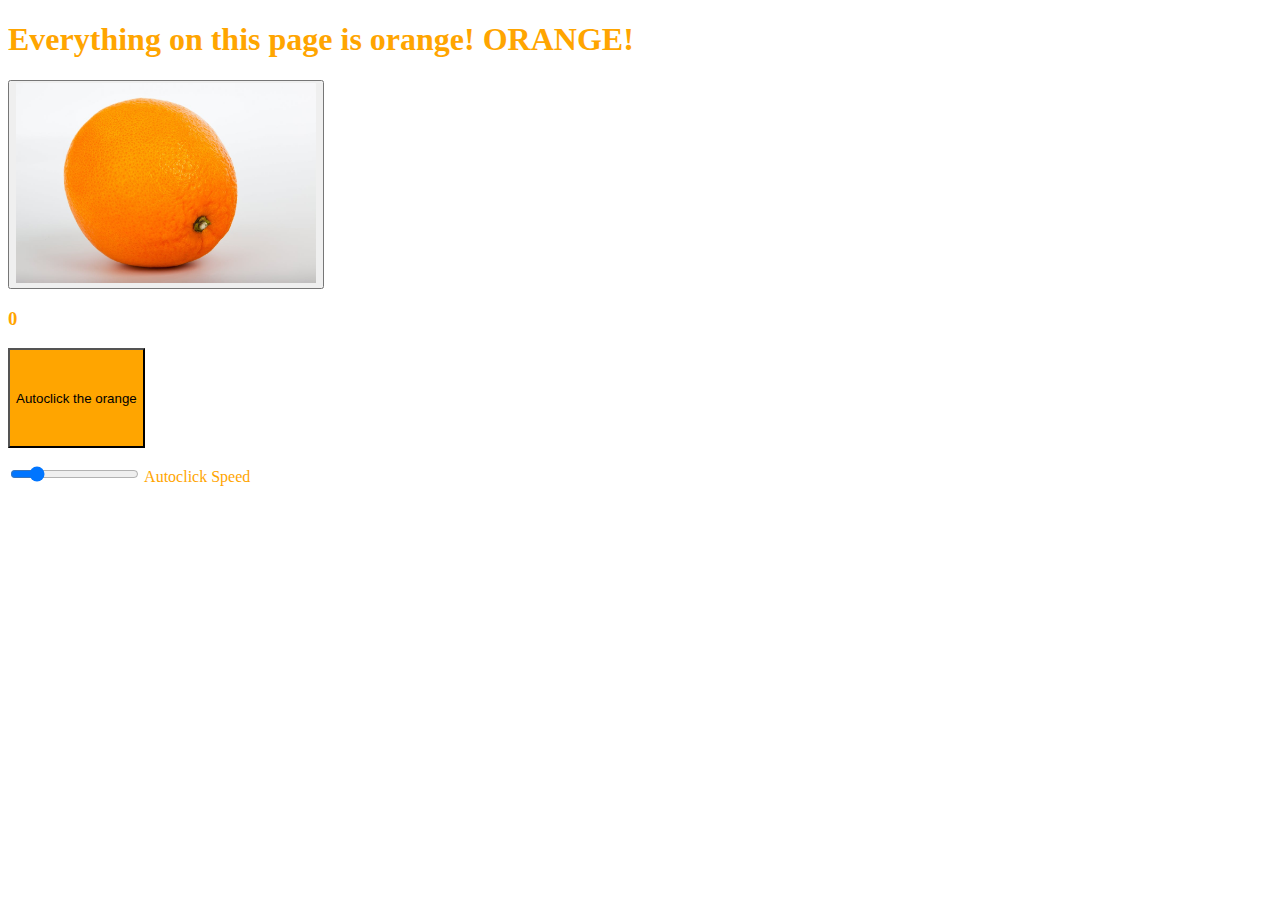
<file: orange.html>
<!DOCTYPE html>
<html>
  <head>
    <meta charset="UTF-8">
    <title>title</title>
	<link rel="stylesheet" type="text/css" href="style.css" />
  </head>
  <body>
	<audio id = "orangeSound" src = "orange.mp3"> </audio>
    <h1>
      Everything on this page is orange! ORANGE!
    </h1>
	<button type = "image" onclick = "update()">
	  <img id = "orangePicture" src="orange.jpg" 
	  style="height:200px;"/>
	</button>
	
	<h3 id = "clickCounter" style = "color:orange"> 0 </h3>
	
	<button type = "autoClick" onclick = "toggleAuto()" id = "autoclickButton"
	style = "height:100px; background-color:orange">
	  Autoclick the orange
	</button>
	
	<p>
      <input type = 'range' id = 'autoclickSpeed' value = '5' min = '1' max = '25'> Autoclick Speed </input>
    </p>
	
  </body>
  
  <script>
	var i = 0;
	var speed = 5;
	var clickLoop;
	var autoClicking = false;
	
	document.addEventListener('DOMContentLoaded', function() {
		document.getElementById("autoclickSpeed").addEventListener('input', updateSpeed);
	});

	function update() {
		addOne(); 
		playOrangeSound();
	};
	function addOne() {
		i++;
		document.getElementById("clickCounter").innerHTML = i;
		img = document.getElementById("orangePicture");
		img.style.height = (img.height + 3) + "px";
	};
	function playOrangeSound() {
		document.getElementById("orangeSound").load();
		document.getElementById("orangeSound").play();
	};
	function toggleAuto() {
		var acButton = document.getElementById("autoclickButton")
		autoClicking = !autoClicking;
		if(autoClicking) {
			clickLoop = setInterval(function(){update()}, 3500/speed);
			acButton.innerHTML = "Autoclick Enabled";
			acButton.style.fontWeight = "1000";
		} else {
			clearInterval(clickLoop);
			acButton.innerHTML = "Autoclick Disabled";
			acButton.style.fontWeight = "normal";
		}
	};
	function updateSpeed() {
		speed = parseInt(document.getElementById("autoclickSpeed").value);
		clearInterval(clickLoop);
		if(autoClicking) {
			clickLoop = setInterval(function(){update()}, 3500/speed);
		}
	};
	
	
	
	
  </script>
</html>
</file>
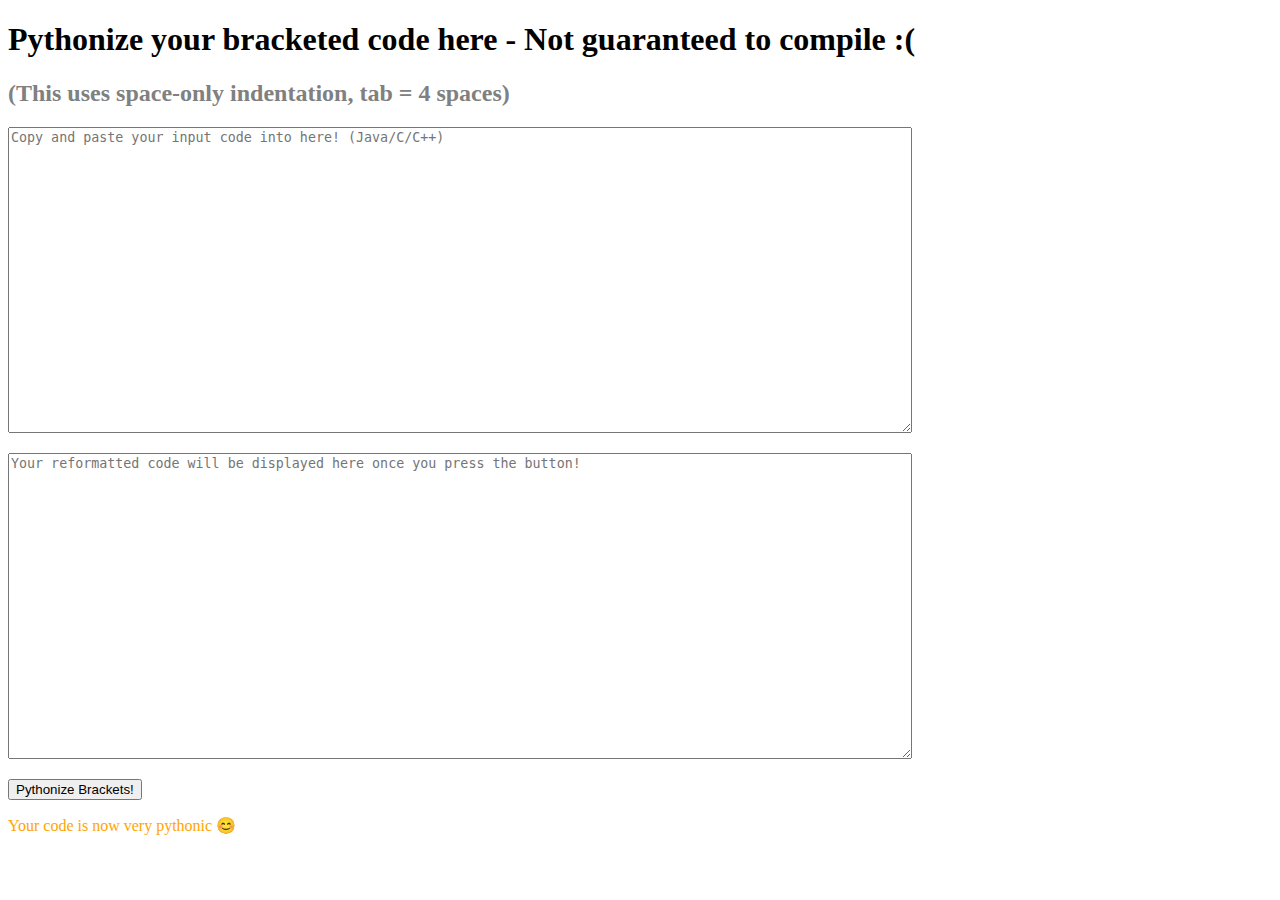
<file: trollPython.html>
<!DOCTYPE html>
<html>
  <head>
    <meta charset="UTF-8">
    <title>title</title>
	<link rel="stylesheet" type="text/css" href="style.css" />
	</head>
	<h1 style = "color:black"> Pythonize your bracketed code here - Not guaranteed to compile :(</h1> 
	<h2 style = "color:gray"> (This uses space-only indentation, tab = 4 spaces) </h2>
  <body>
		
	<p>
		<textarea rows = "20" cols = "110" id = "input_box" placeholder = "Copy and paste your input code into here! (Java/C/C++)"></textarea>
	</p>

	<p>
		<textarea rows = "20" cols = "110" id = "output_box" onchange="auto_grow(this)" placeholder = "Your reformatted code will be displayed here once you press the button!"></textarea>
	</p>

	<button id = "pythonize_button"> Pythonize Brackets! </button>
	<p> Your code is now very pythonic 😊 </p>

	<script>
	button = document.getElementById("pythonize_button")
	button.addEventListener('click', function() {
		pythonized_code = pythonize(document.getElementById('input_box').value);
		document.getElementById("output_box").value = pythonized_code;
	})
	</script>
	</body>

	<script>
	maxHeight = "500px";
	function auto_grow(element) {
		element.style.maxHeight = maxHeight;
  	element.style.height = (element.scrollHeight)+"px";
	}

	</script>

	<script type = "text/javascript" src = "pythonize.js"> </script> 


</html>
</file>
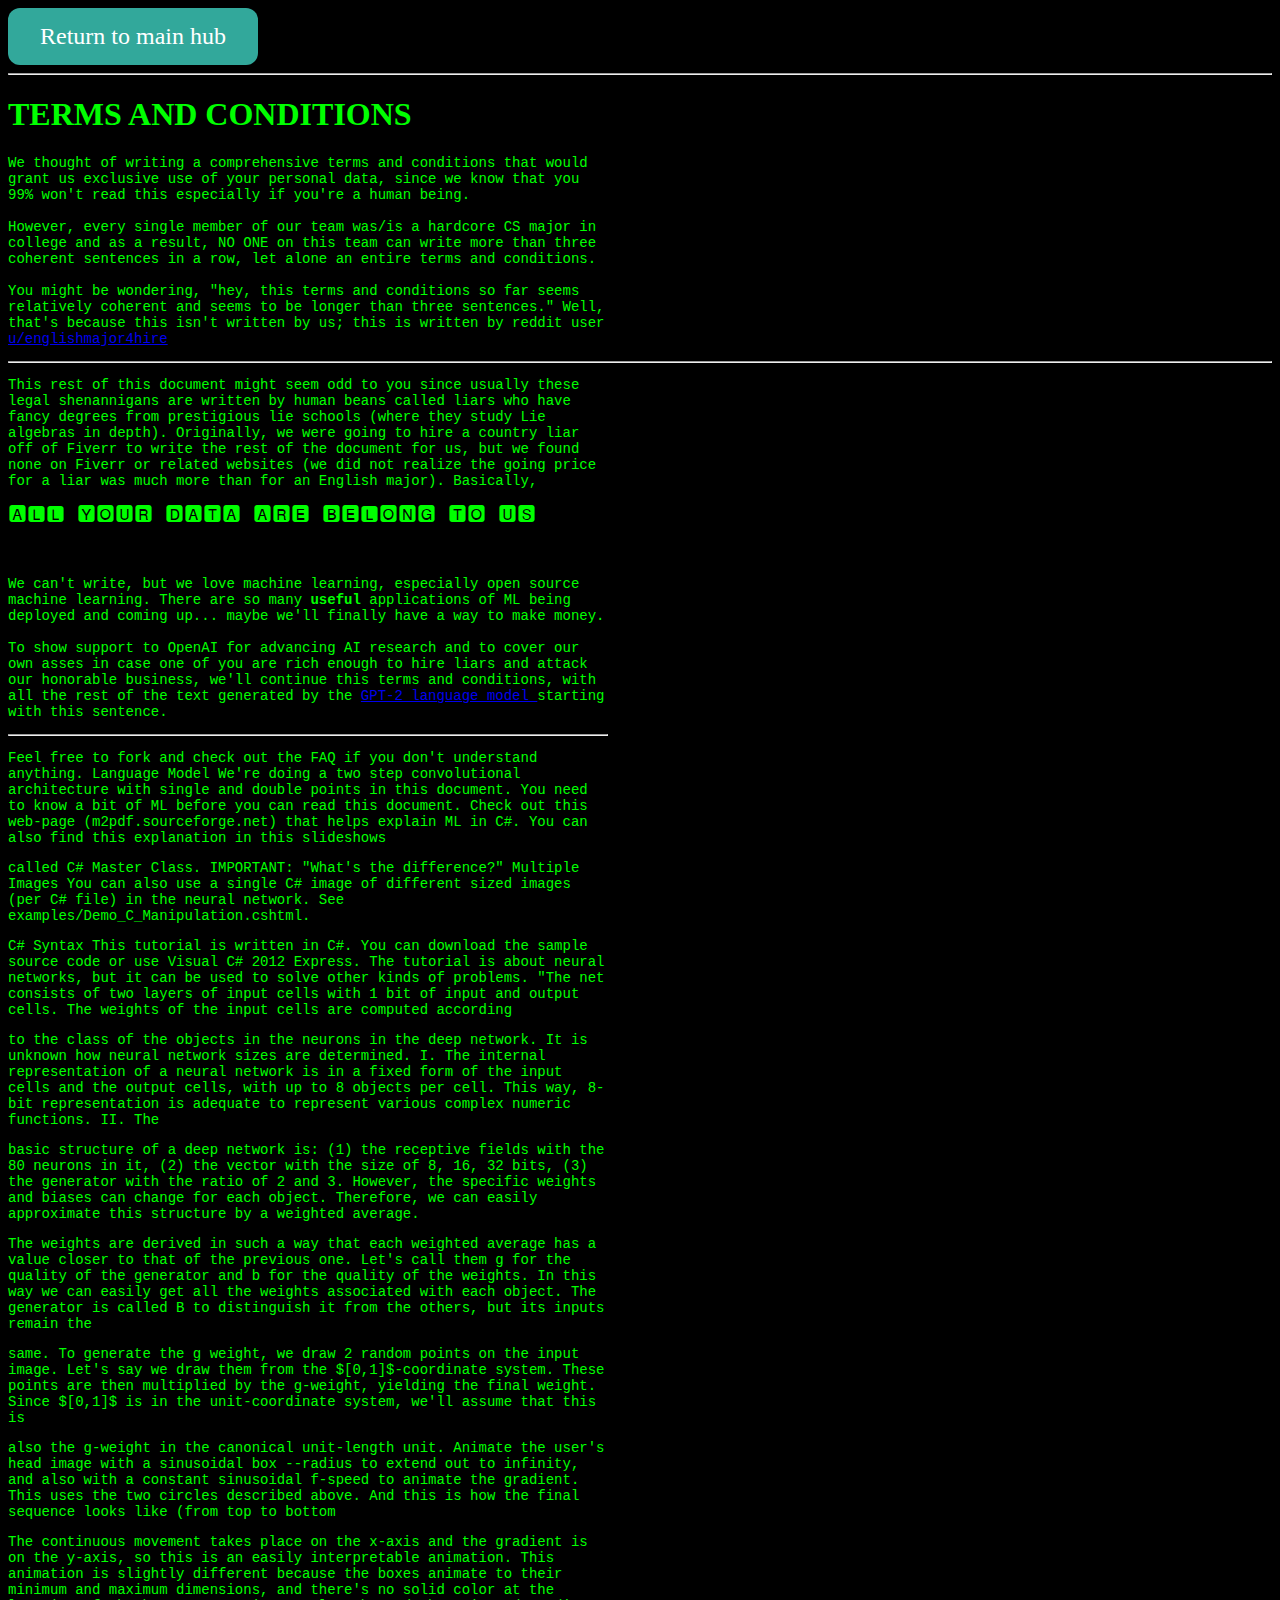
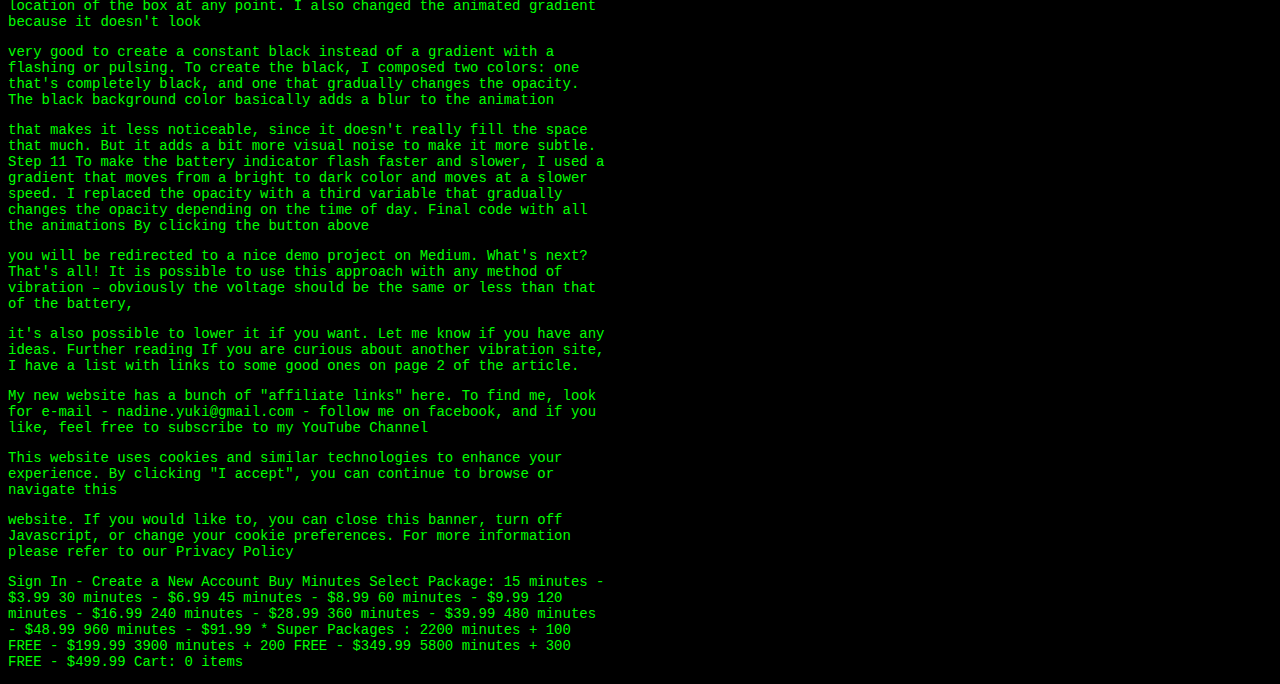
<file: feeltheBEAT/termsConditions.html>
<!DOCTYPE html>
<html>

<head>
  <meta charset="UTF-8">
  <title>title</title>
  <link rel="stylesheet" type="text/css" href="style.css">
</head>

<body>
  
  <a href="index.html" class="button"> Return to main hub</a>

  <hr>
  <h1>
    TERMS AND CONDITIONS
  </h1>
  <code>
    <p> We thought of writing a comprehensive terms and conditions that would grant us exclusive use of your 
      personal data, since we know that you 99% won't read this
      especially if you're a human being.  
      
      <br><br>  However, every single member of our team was/is 
      a hardcore CS major in college and as a result, 
      NO ONE on this team can write more than three coherent sentences in a row, 
      let alone an entire terms and conditions. 
      
      <br> <br> 
      
      You might be wondering, 
      "hey, this terms and conditions so far seems relatively coherent 
      and seems to be longer than three sentences." Well, that's because this isn't written
      by us; this is written by reddit user 
      <a href = "https://www.reddit.com/user/englishmajor4hire"> u/englishmajor4hire </a>
    </p>
  </code>
  <hr>

  <code>
    <p>
      This rest of this document might seem odd to you since usually these legal shenannigans are written by human beans 
      called liars who have fancy degrees from prestigious lie schools (where they study Lie algebras in depth). 
      Originally, we were going to hire a country liar off of Fiverr to write the rest of the document for us, but we 
      found none on Fiverr or related websites (we did not realize the going price for a liar was much more than for an English major).
      Basically,
    </p>
  </code>

  <code>
    🅰🅻🅻 🆈🅾🆄🆁 🅳🅰🆃🅰 🅰🆁🅴 🅱🅴🅻🅾🅽🅶 🆃🅾 🆄🆂
  </code>
  <br><br>
  <code>
    <p>
      We can't write, but we love machine learning, especially open source machine learning. There are 
      so many <b> useful </b>
      applications of ML being deployed and coming up... maybe we'll finally have a way to make money.

      <br> <br> 
      To show support to OpenAI for advancing AI research and to cover our own asses in case one of you 
      are rich enough to hire liars and attack our honorable business, we'll continue
      this terms and conditions, with all the rest of the text generated by the 
      <a href = "https://talktotransformer.com/"> GPT-2 language model </a>  starting with this sentence.
    </p>
    <hr>
    <p>
      Feel free to fork and check out the FAQ if you don't understand anything. Language Model We're doing a two step convolutional architecture with single and double points in this document. You need to know a bit of ML before you can read this document. Check out this web-page (m2pdf.sourceforge.net) that helps explain ML in C#.

      You can also find this explanation in this slideshows
    </p>
    <p>
      called C# Master Class.

      IMPORTANT: "What's the difference?"

      Multiple Images

      You can also use a single C# image of different sized images (per C# file) in the neural network. See examples/Demo_C_Manipulation.cshtml.
    </p>

    <p>
      C# Syntax
This tutorial is written in C#. You can download the sample source code or use Visual C# 2012 Express. The tutorial is about neural networks, but it can be used to solve other kinds of problems.
"The net consists of two layers of input cells with 1 bit of input and output cells. The weights of the input cells are computed according
    </p>

    <p>
      to the class of the objects in the neurons in the deep network.
      It is unknown how neural network sizes are determined.
      I. The internal representation of a neural network is in a fixed form of the input cells and the output cells, with up to 8 objects per cell. This way, 8-bit representation is adequate to represent various complex numeric functions.
      II. The
    </p>

    <p>
      basic structure of a deep network is: (1) the receptive fields with the 80 neurons in it, (2) the vector with the size of 8, 16, 32 bits, (3) the generator with the ratio of 2 and 3. However, the specific weights and biases can change for each object. Therefore, we can easily approximate this structure by a weighted average.
    </p>

    <p>
      The weights are derived in such a way that each weighted average has a value closer to that of the previous one. Let's call them g for the quality of the generator and b for the quality of the weights. In this way we can easily get all the weights associated with each object.

      The generator is called B to distinguish it from the others, but its inputs remain the
    </p>
    
    <p>
      same. To generate the g weight, we draw 2 random points on the input image. Let's say we draw them from the $[0,1]$-coordinate system. These points are then multiplied by the g-weight, yielding the final weight. Since $[0,1]$ is in the unit-coordinate system, we'll assume that this is
    </p>

    <p>
      also the g-weight in the canonical unit-length unit.

      Animate the user's head image with a sinusoidal box --radius to extend out to infinity, and also with a constant sinusoidal f-speed to animate the gradient. This uses the two circles described above.
      
      And this is how the final sequence looks like (from top to bottom
    </p>

    <p>
      The continuous movement takes place on the x-axis and the gradient is on the y-axis, so this is an easily interpretable animation.

This animation is slightly different because the boxes animate to their minimum and maximum dimensions, and there's no solid color at the location of the box at any point. I also changed the animated gradient because it doesn't look
    </p>

    <p>
      very good to create a constant black instead of a gradient with a flashing or pulsing. To create the black, I composed two colors: one that's completely black, and one that gradually changes the opacity. The black background color basically adds a blur to the animation
    </p>

    <p>
      that makes it less noticeable, since it doesn't really fill the space that much. But it adds a bit more visual noise to make it more subtle.

      Step 11
      
      To make the battery indicator flash faster and slower, I used a gradient that moves from a bright to dark color and moves at a slower speed. I replaced the opacity with a third variable that gradually changes the opacity depending on the time of day.
      
      Final code with all the animations
      
      By clicking the button above
    </p>
      
    <p>
      you will be redirected to a nice demo project on Medium.

      What's next?

      That's all! It is possible to use this approach with any method of vibration – obviously the voltage should be the same or less than that of the battery,
    </p>

    <p>
      it's also possible to lower it if you want. Let me know if you have any ideas.

      Further reading

      If you are curious about another vibration site, I have a list with links to some good ones on page 2 of the article.
    </p>

    <p>
      My new website has a bunch of "affiliate links" here.

      To find me, look for e-mail - nadine.yuki@gmail.com - follow me on facebook, and if you like, feel free to subscribe to my YouTube Channel
    </p>

    <p>
      This website uses cookies and similar technologies to enhance your experience. By clicking "I accept", you can continue to browse or navigate this
    </p>

    <p>
      website. If you would like to, you can close this banner, turn off Javascript, or change your cookie preferences. For more information please refer to our Privacy Policy
    </p>

    <p>
      Sign In - Create a New Account Buy Minutes Select Package: 15 minutes - $3.99 30 minutes - $6.99 45 minutes - $8.99 60 minutes - $9.99 120 minutes - $16.99 240 minutes - $28.99 360 minutes - $39.99 480 minutes - $48.99 960 minutes - $91.99 * Super Packages : 2200 minutes + 100 FREE - $199.99 3900 minutes + 200 FREE - $349.99 5800 minutes + 300 FREE - $499.99 Cart: 0 items
    </p>
  </code>

      
    
    
  
  
  </code>
</body>

</html>
</file>
<file: style.css>
p,h1 {
    color: orange;
}
</file>
<file: feeltheBEAT/style.css>
body {
  background-color:black;
}

.centered {
  margin: auto;
  text-align: center;
}

h1 {
  color:#00ff00;
}

.blink {
  color:#00ff00;
  animation: blinker 1s step-start infinite;
}

@keyframes blinker {
  50% {
    opacity: 0;
  }
}

code { 
  font-family: "Lucida Console", Courier, monospace;
  font-size : 20px;
  color:#00ff00;
  display: block;
  width : 600px;
}

.floating {
  height: 50px;
  color : #00ff00;
}

p {
  color : #00ff00;
  font-size : 14px;
}

/* hehe google colors */
.c1:hover {
  background-color : #4285f4;
  color : black;
}

.c2:hover {
  background-color : #ea4335;
}

.c3:hover {
  background-color : #fbbc05;
}

.c4:hover {
  background-color : #34a853;
}

input:hover {
  background-color : #C3C3C3;
}

h1 {
  font-size : 32px
}

.button {
  /* Green */
  background-color: #32a89b;
  border: none;
  color: white;
  padding: 15px 32px;
  border-radius: 12px;
  text-align: center;
  text-decoration: none;
  display: inline-block;
  font-size: 24px;
}

.troll {
  /* found on https://stackoverflow.com/questions/17285514/is-it-possible-to-make-a-squiggly-line */
  text-decoration-line: underline;
  text-decoration-style: wavy;
  text-decoration-color: red;
  font-size : 18px
}

button {
  font-size : 30px;
  padding: 10px 10px;
  margin: 4px 4px;
  float: middle;
  width: 320px;
  color : #00ff00;
}

input[type=text], textarea{
  font-size : 18px;
  padding: 10px 10px;
  margin: 4px 4px;
  float: right;
  width: 320px;
  border: 5px solid #34d2eb;
  border-radius: 16px;
  box-sizing: border-box;
}
</file>
